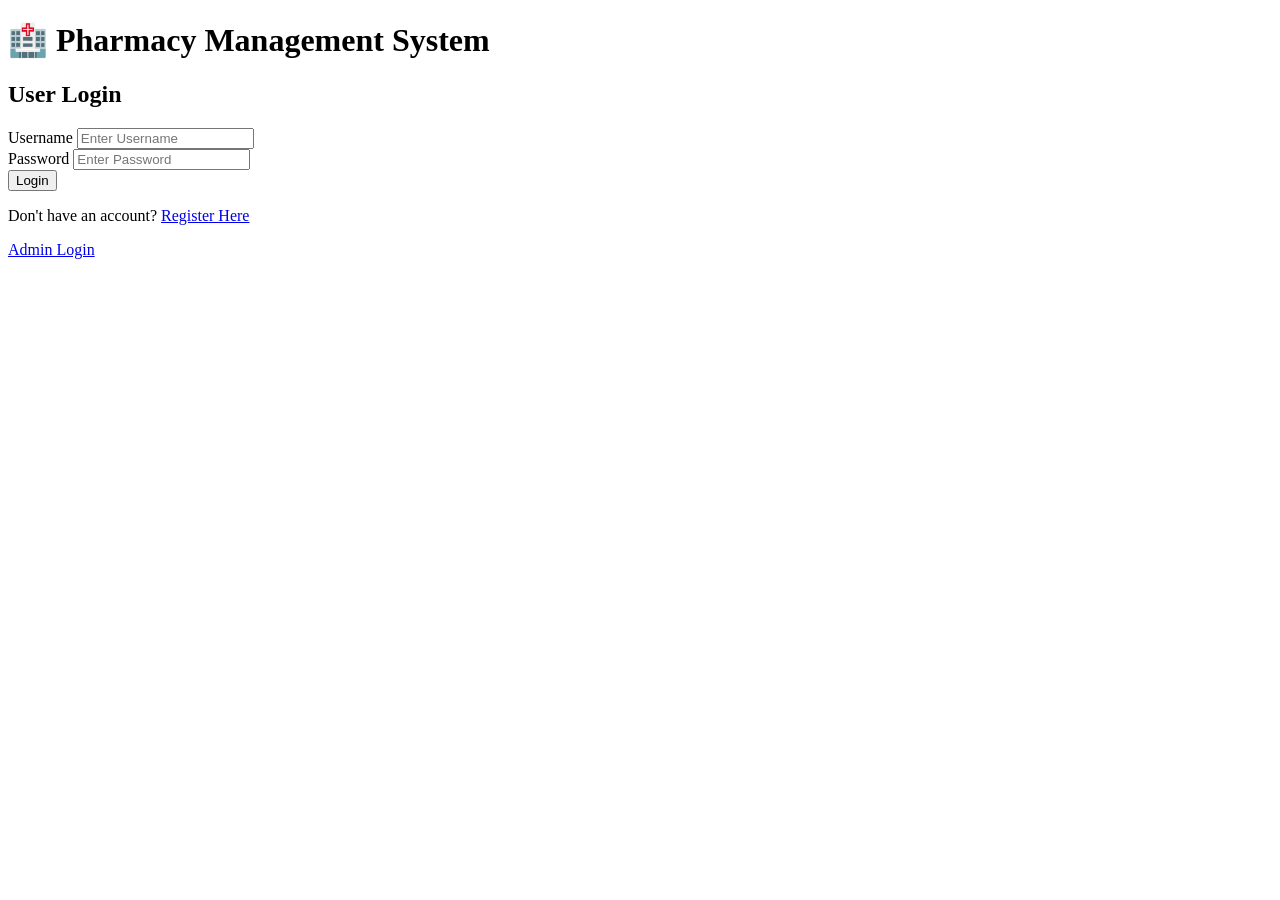
<file: index.html>
<!DOCTYPE html>
<html lang="en">
<head>
    <meta charset="UTF-8">
    <meta name="viewport" content="width=device-width, initial-scale=1.0">
    <title>Pharmacy User Login</title>
    <link rel="stylesheet" href="C:\Users\user\Desktop\PHARMACY PROJECT\css\login.css">
</head>
<body>

    <div class="login-container">

        <h1>🏥 Pharmacy Management System</h1>
        <h2>User Login</h2>

        <form action="C:\Users\user\Desktop\PHARMACY PROJECT\Html\index1.html">

            <div class="input-box">
                <label>Username</label>
                <input type="text" placeholder="Enter Username" required>
            </div>

            <div class="input-box">
                <label>Password</label>
                <input type="password" placeholder="Enter Password" required>
            </div>

            <input type="submit" value="Login" class="login-btn">

        </form>

        <p>
            Don't have an account?
            <a href="registerform.html">Register Here</a>
        </p>

        <p>
            <a href="admin login.html">Admin Login</a>
        </p>

    </div>

</body>
</html>
</file>
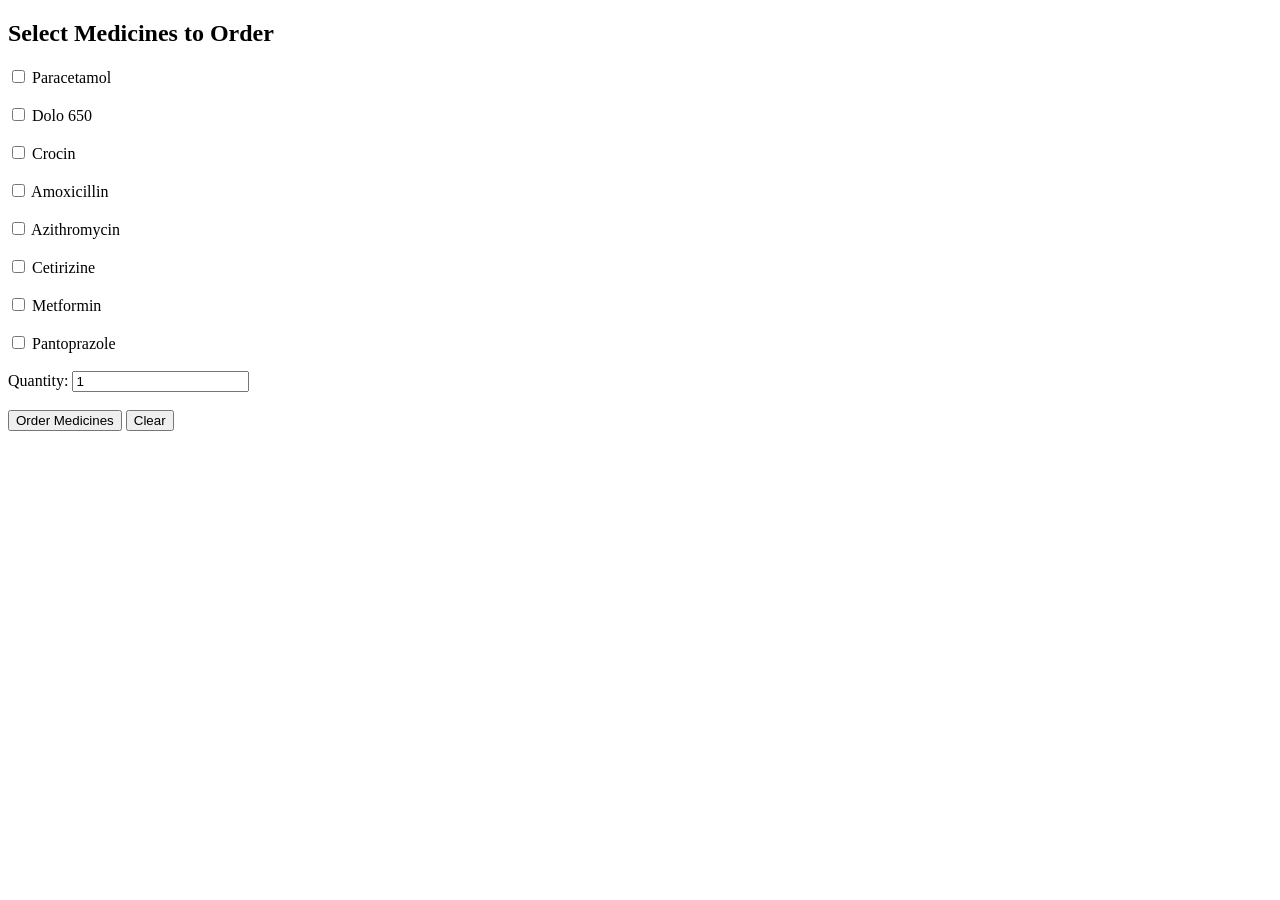
<file: add medicine.html>
<!DOCTYPE html>
<html>
<head>
    <title>Add Medicine</title>
     <link rel="stylesheet" href="C:\Users\user\Desktop\PHARMACY PROJECT\css\add.css">
</head>
<body>

    <h2>Select Medicines to Order</h2>

    <form>

        <input type="checkbox" name="medicine" value="Paracetamol">
        Paracetamol<br><br>

        <input type="checkbox" name="medicine" value="Dolo 650">
        Dolo 650<br><br>

        <input type="checkbox" name="medicine" value="Crocin">
        Crocin<br><br>

        <input type="checkbox" name="medicine" value="Amoxicillin">
        Amoxicillin<br><br>

        <input type="checkbox" name="medicine" value="Azithromycin">
        Azithromycin<br><br>

        <input type="checkbox" name="medicine" value="Cetirizine">
        Cetirizine<br><br>

        <input type="checkbox" name="medicine" value="Metformin">
        Metformin<br><br>

        <input type="checkbox" name="medicine" value="Pantoprazole">
        Pantoprazole<br><br>

        <label>Quantity:</label>
        <input type="number" min="1" value="1"><br><br>

        <input type="button"
               value="Order Medicines"
               onclick="alert('Your medicine order has been placed successfully!')">

        <input type="reset" value="Clear">

    </form>

</body>
</html>
</file>
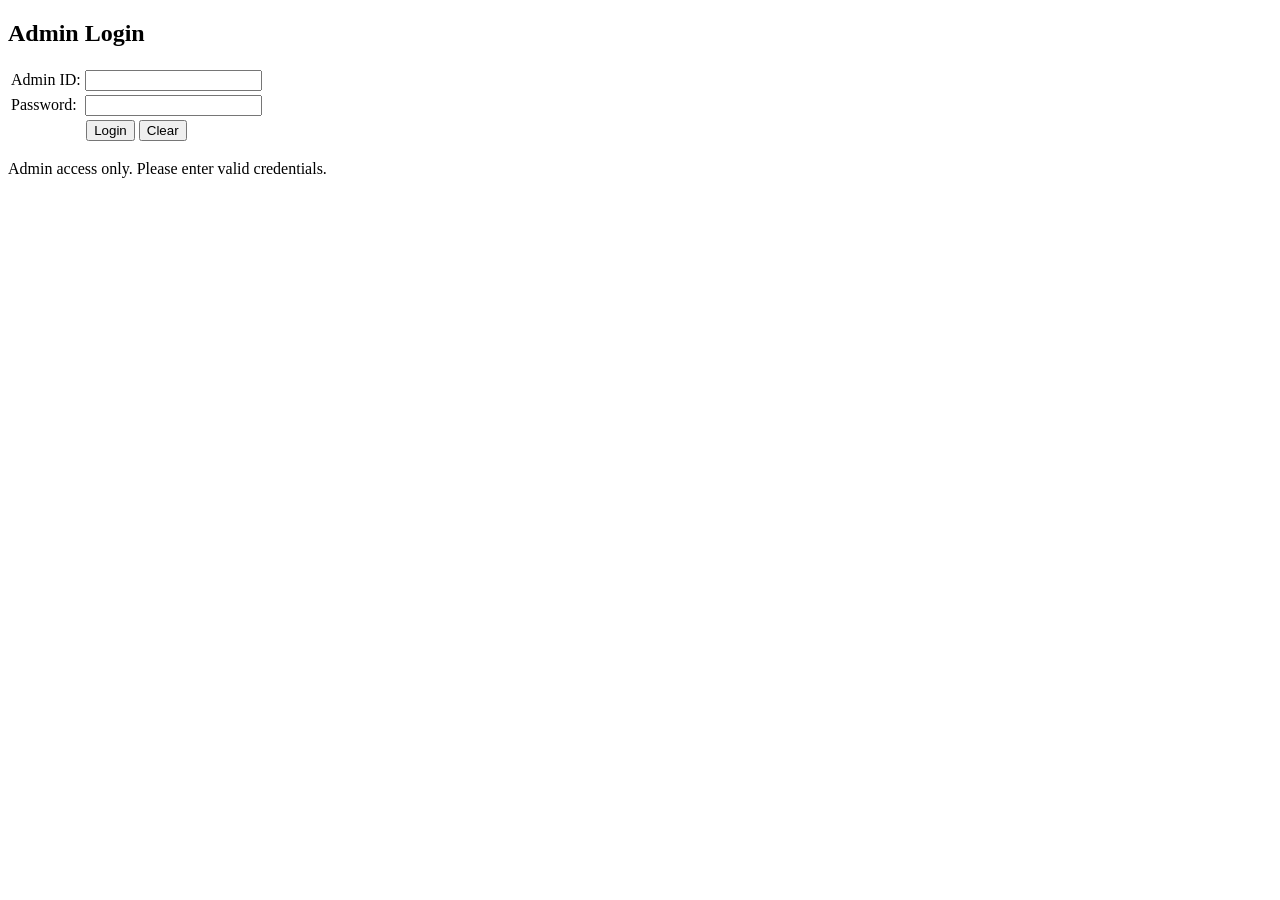
<file: admin login.html>
<!DOCTYPE html>
<html lang="en">
<head>
    <meta charset="UTF-8">
    <meta name="viewport" content="width=device-width, initial-scale=1.0">
    <title>Admin Login</title>
     <link rel="stylesheet" href="C:\Users\user\Desktop\PHARMACY PROJECT\css\admin.css">
</head>
<body>

    <h2>Admin Login</h2>

    <form action="#" method="post">
        <table>
            <tr>
                <td><label for="adminid">Admin ID:</label></td>
                <td><input type="text" id="adminid" name="adminid" required></td>
            </tr>

            <tr>
                <td><label for="password">Password:</label></td>
                <td><input type="password" id="password" name="password" required></td>
            </tr>

            <tr>
                <td colspan="2" align="center">
                    <input type="submit" value="Login">
                    <input type="reset" value="Clear">
                </td>
            </tr>
        </table>
    </form>

    <p>
        Admin access only. Please enter valid credentials.
    </p>

</body>
</html>
</file>
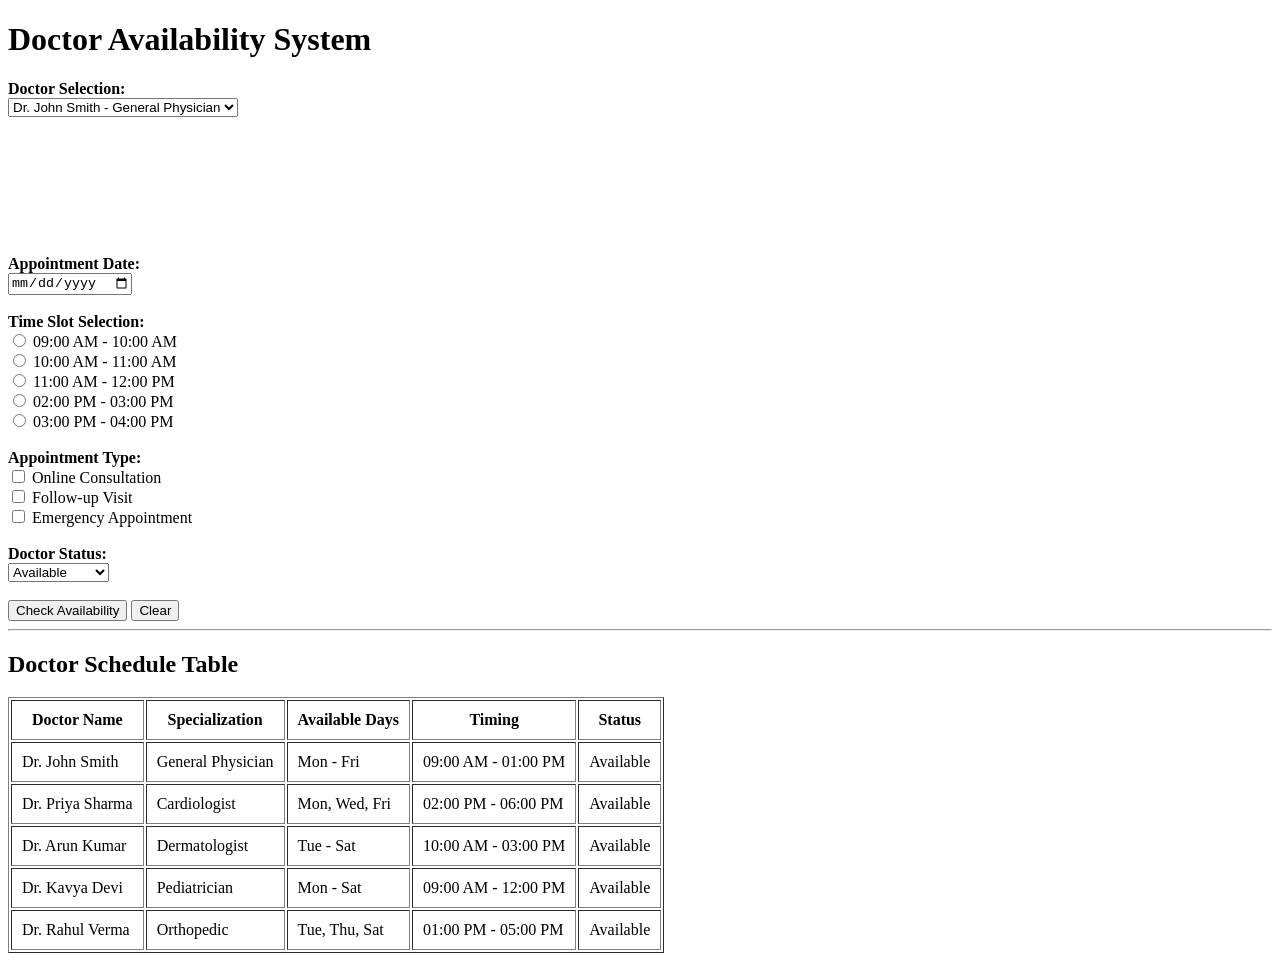
<file: avalbility.html>
<!DOCTYPE html>
<html lang="en">
<head>
    <meta charset="UTF-8">
    <title>Doctor Availability Module</title>
        <link rel="stylesheet" href="C:\Users\user\Desktop\PHARMACY PROJECT\css\doctor.css">
    </head>
<body>

    <h1>Doctor Availability System</h1>

    <!-- Doctor Selection Dropdown -->
    <form>

        <label><b>Doctor Selection:</b></label><br>
        <select>
            <option>Dr. John Smith - General Physician</option>
            <option>Dr. Priya Sharma - Cardiologist</option>
            <option>Dr. Arun Kumar - Dermatologist</option>
            <option>Dr. Kavya Devi - Pediatrician</option>
            <option>Dr. Rahul Verma - Orthopedic</option>
        </select>
        <div style="text-align:center;color:white;margin-bottom:25px;">
    <h3>Book Appointments with Experienced Doctors</h3>
    <p>Select your doctor, choose a time slot, and confirm availability instantly.</p>
</div>

        <br><br>

        <!-- Appointment Date Picker -->
        <label><b>Appointment Date:</b></label><br>
        <input type="date">

        <br><br>

        <!-- Time Slot Selection -->
        <label><b>Time Slot Selection:</b></label><br>

        <input type="radio" name="time"> 09:00 AM - 10:00 AM<br>
        <input type="radio" name="time"> 10:00 AM - 11:00 AM<br>
        <input type="radio" name="time"> 11:00 AM - 12:00 PM<br>
        <input type="radio" name="time"> 02:00 PM - 03:00 PM<br>
        <input type="radio" name="time"> 03:00 PM - 04:00 PM<br>

        <br>

        <!-- Extra Options -->
        <label><b>Appointment Type:</b></label><br>

        <input type="checkbox"> Online Consultation<br>
        <input type="checkbox"> Follow-up Visit<br>
        <input type="checkbox"> Emergency Appointment<br>

        <br>

        <!-- Doctor Status Display -->
        <label><b>Doctor Status:</b></label><br>
        <select>
            <option>Available</option>
            <option>Not Available</option>
            <option>On Leave</option>
        </select>

        <br><br>

        <!-- Buttons -->
        <input type="button"
               value="Check Availability"
               onclick="alert('Doctor is available for selected slot!')">

        <input type="reset" value="Clear">

    </form>

    <hr>

    <!-- Doctor Schedule Table -->
    <h2>Doctor Schedule Table</h2>

    <table border="1" cellpadding="10">
        <tr>
            <th>Doctor Name</th>
            <th>Specialization</th>
            <th>Available Days</th>
            <th>Timing</th>
            <th>Status</th>
        </tr>

        <tr>
            <td>Dr. John Smith</td>
            <td>General Physician</td>
            <td>Mon - Fri</td>
            <td>09:00 AM - 01:00 PM</td>
            <td>Available</td>
        </tr>

        <tr>
            <td>Dr. Priya Sharma</td>
            <td>Cardiologist</td>
            <td>Mon, Wed, Fri</td>
            <td>02:00 PM - 06:00 PM</td>
            <td>Available</td>
        </tr>

        <tr>
            <td>Dr. Arun Kumar</td>
            <td>Dermatologist</td>
            <td>Tue - Sat</td>
            <td>10:00 AM - 03:00 PM</td>
            <td>Available</td>
        </tr>

        <tr>
            <td>Dr. Kavya Devi</td>
            <td>Pediatrician</td>
            <td>Mon - Sat</td>
            <td>09:00 AM - 12:00 PM</td>
            <td>Available</td>
        </tr>

        <tr>
            <td>Dr. Rahul Verma</td>
            <td>Orthopedic</td>
            <td>Tue, Thu, Sat</td>
            <td>01:00 PM - 05:00 PM</td>
            <td>Available</td>
        </tr>
    </table>

</body>
</html>
</file>
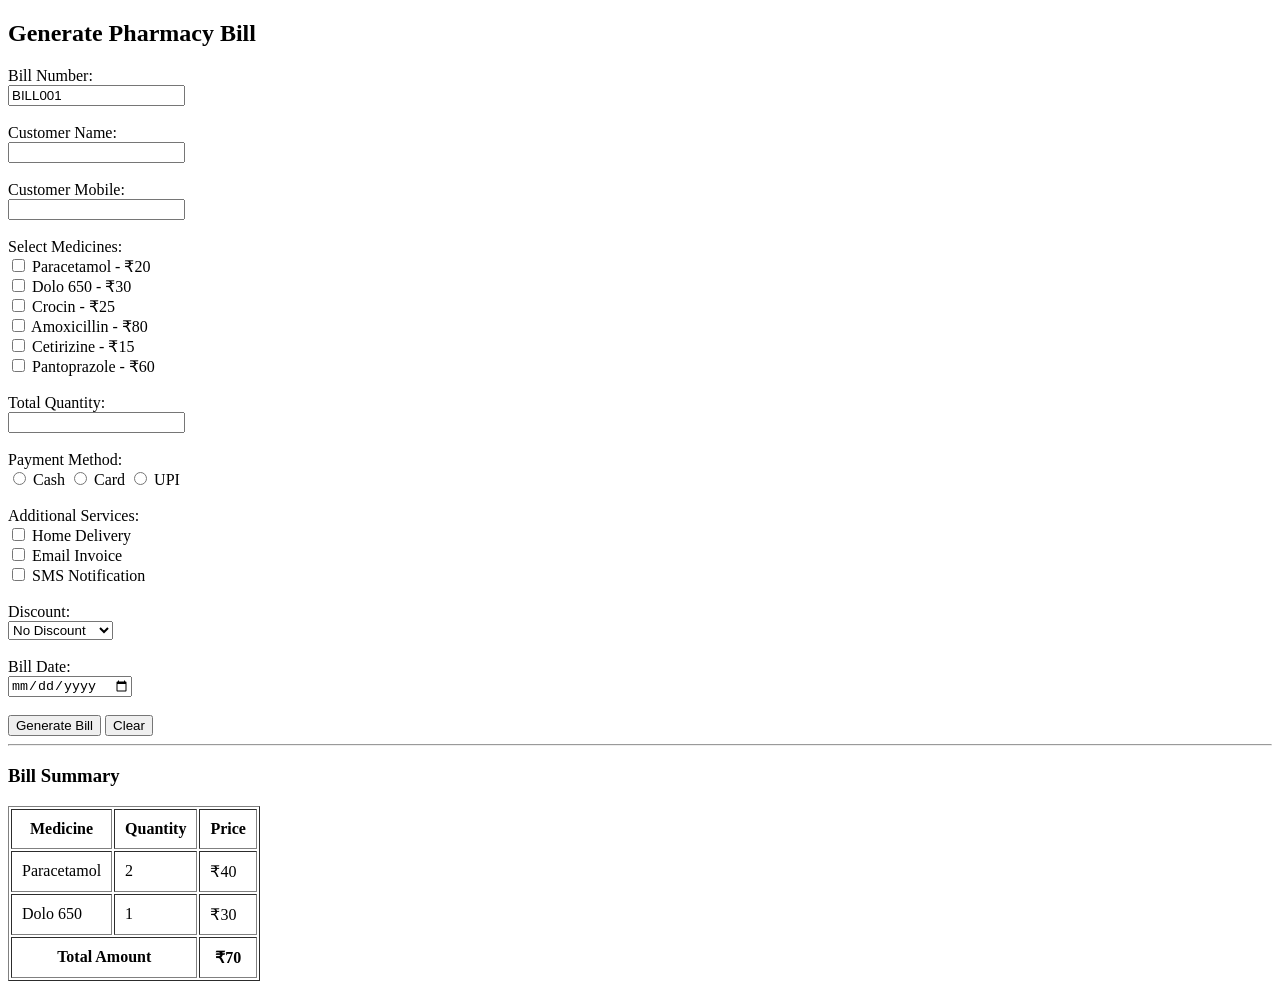
<file: billing.html>
<!DOCTYPE html>
<html lang="en">
<head>
    <meta charset="UTF-8">
    <title>Generate Bill</title>
        <link rel="stylesheet" href="C:\Users\user\Desktop\PHARMACY PROJECT\css\billing.css">
</head>
<body>

    <h2>Generate Pharmacy Bill</h2>

    <form>

        <label>Bill Number:</label><br>
        <input type="text" value="BILL001" readonly><br><br>

        <label>Customer Name:</label><br>
        <input type="text" required><br><br>

        <label>Customer Mobile:</label><br>
        <input type="tel" required><br><br>

        <label>Select Medicines:</label><br>

        <input type="checkbox"> Paracetamol - ₹20<br>
        <input type="checkbox"> Dolo 650 - ₹30<br>
        <input type="checkbox"> Crocin - ₹25<br>
        <input type="checkbox"> Amoxicillin - ₹80<br>
        <input type="checkbox"> Cetirizine - ₹15<br>
        <input type="checkbox"> Pantoprazole - ₹60<br><br>

        <label>Total Quantity:</label><br>
        <input type="number" min="1" required><br><br>

        <label>Payment Method:</label><br>

        <input type="radio" name="payment"> Cash
        <input type="radio" name="payment"> Card
        <input type="radio" name="payment"> UPI
        <br><br>

        <label>Additional Services:</label><br>

        <input type="checkbox"> Home Delivery<br>
        <input type="checkbox"> Email Invoice<br>
        <input type="checkbox"> SMS Notification<br><br>

        <label>Discount:</label><br>
        <select>
            <option>No Discount</option>
            <option>5% Discount</option>
            <option>10% Discount</option>
            <option>15% Discount</option>
        </select>
        <br><br>

        <label>Bill Date:</label><br>
        <input type="date"><br><br>

        <input type="button"
               value="Generate Bill"
               onclick="alert('Bill Generated Successfully!')">

        <input type="reset" value="Clear">

    </form>

    <hr>

    <h3>Bill Summary</h3>

    <table border="1" cellpadding="10">
        <tr>
            <th>Medicine</th>
            <th>Quantity</th>
            <th>Price</th>
        </tr>

        <tr>
            <td>Paracetamol</td>
            <td>2</td>
            <td>₹40</td>
        </tr>

        <tr>
            <td>Dolo 650</td>
            <td>1</td>
            <td>₹30</td>
        </tr>

        <tr>
            <th colspan="2">Total Amount</th>
            <th>₹70</th>
        </tr>
    </table>

</body>
</html>
</file>
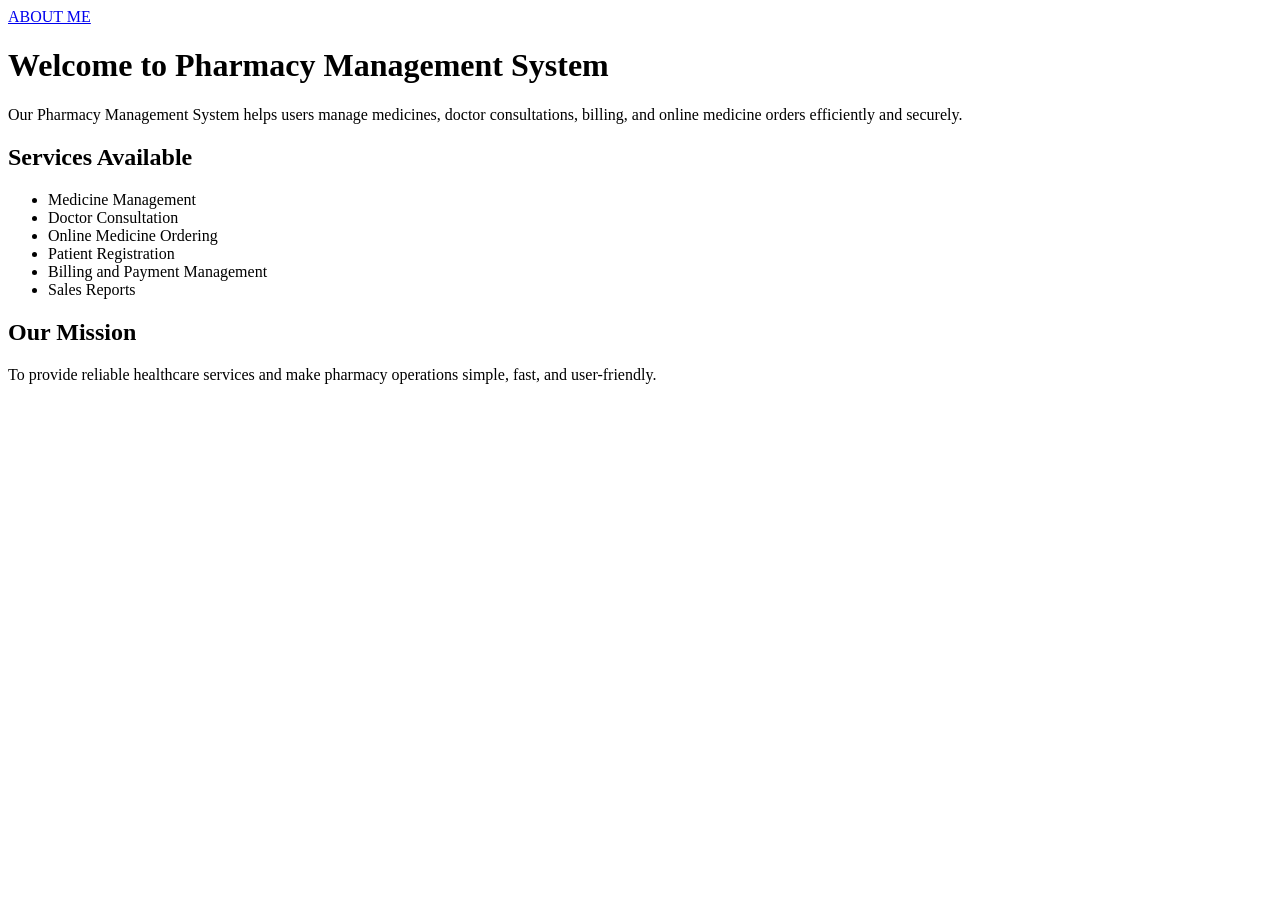
<file: home.html>
<!DOCTYPE html>
<html lang="en">
<head>
    <meta charset="UTF-8">
    <meta name="viewport" content="width=device-width, initial-scale=1.0">
    <title>Home - Pharmacy Management System</title>
   
        <link rel="stylesheet" href="C:\Users\user\Desktop\PHARMACY PROJECT\css\home2.css">
</head>
<body>
<a href="C:\Users\user\Desktop\PHARMACY PROJECT\Html\home2.html" class="about-btn">ABOUT ME</a>
    <h1>Welcome to Pharmacy Management System</h1>

    <p>
        Our Pharmacy Management System helps users manage medicines,
        doctor consultations, billing, and online medicine orders
        efficiently and securely.
    </p>

    <h2>Services Available</h2>
    <ul>
        <li>Medicine Management</li>
        <li>Doctor Consultation</li>
        <li>Online Medicine Ordering</li>
        <li>Patient Registration</li>
        <li>Billing and Payment Management</li>
        <li>Sales Reports</li>
    </ul>

    <h2>Our Mission</h2>
    <p>
        To provide reliable healthcare services and make pharmacy
        operations simple, fast, and user-friendly.
    </p>



</body>
</html>
</file>
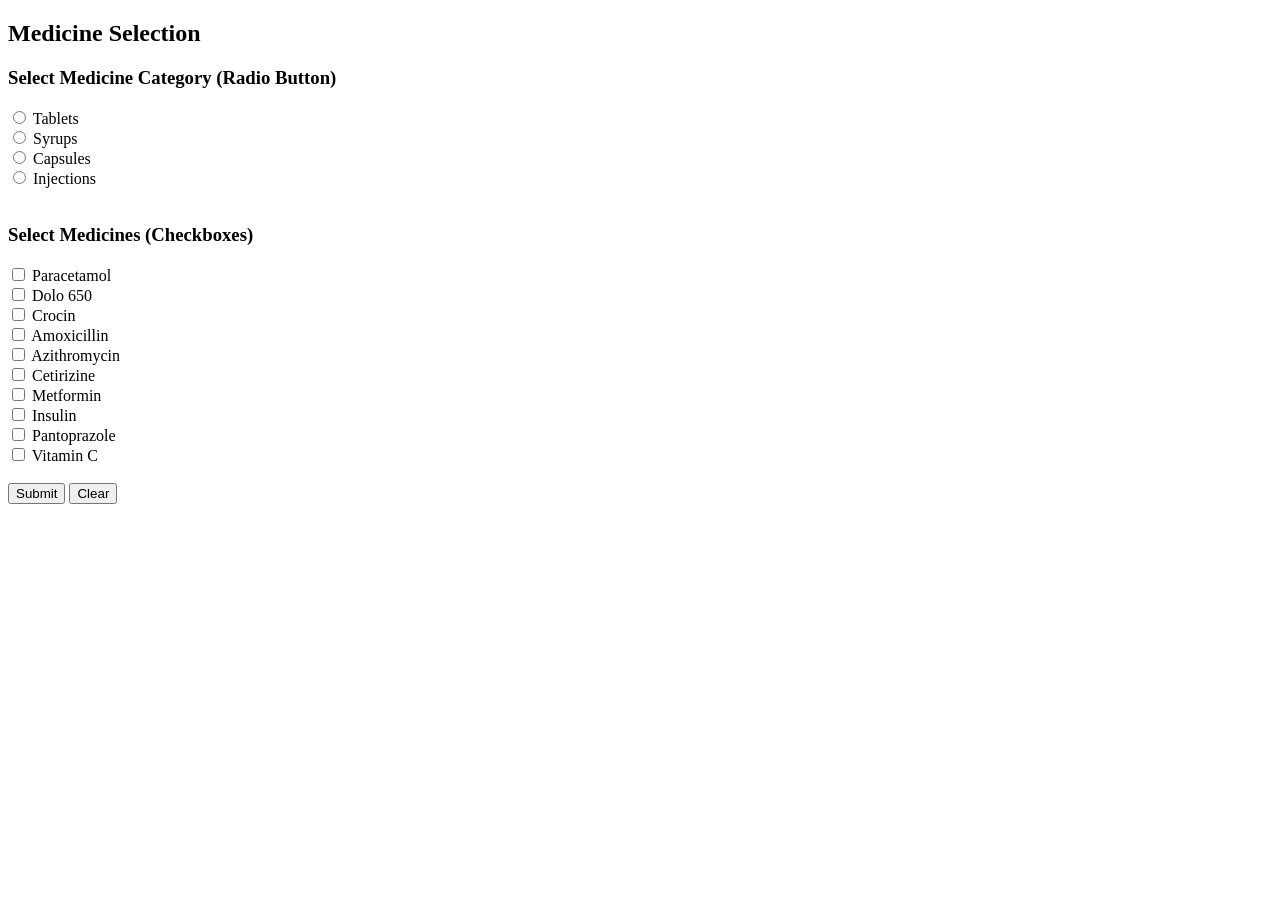
<file: medicine.html>
<!DOCTYPE html>
<html>
<head>
    <title>Medicine List</title>
     <link rel="stylesheet" href="C:\Users\user\Desktop\PHARMACY PROJECT\css\medicine.css">
</head>
<body>

    <h2>Medicine Selection</h2>

    <form>

        <h3>Select Medicine Category (Radio Button)</h3>

        <input type="radio" id="tablet" name="category">
        <label for="tablet">Tablets</label><br>

        <input type="radio" id="syrup" name="category">
        <label for="syrup">Syrups</label><br>

        <input type="radio" id="capsule" name="category">
        <label for="capsule">Capsules</label><br>

        <input type="radio" id="injection" name="category">
        <label for="injection">Injections</label><br><br>


        <h3>Select Medicines (Checkboxes)</h3>

        <input type="checkbox" id="paracetamol">
        <label for="paracetamol">Paracetamol</label><br>

        <input type="checkbox" id="dolo650">
        <label for="dolo650">Dolo 650</label><br>

        <input type="checkbox" id="crocin">
        <label for="crocin">Crocin</label><br>

        <input type="checkbox" id="amoxicillin">
        <label for="amoxicillin">Amoxicillin</label><br>

        <input type="checkbox" id="azithromycin">
        <label for="azithromycin">Azithromycin</label><br>

        <input type="checkbox" id="cetirizine">
        <label for="cetirizine">Cetirizine</label><br>

        <input type="checkbox" id="metformin">
        <label for="metformin">Metformin</label><br>

        <input type="checkbox" id="insulin">
        <label for="insulin">Insulin</label><br>

        <input type="checkbox" id="pantoprazole">
        <label for="pantoprazole">Pantoprazole</label><br>

        <input type="checkbox" id="vitaminc">
        <label for="vitaminc">Vitamin C</label><br><br>

        <input type="submit" value="Submit">
        <input type="reset" value="Clear">

    </form>

</body>
</html>
</file>
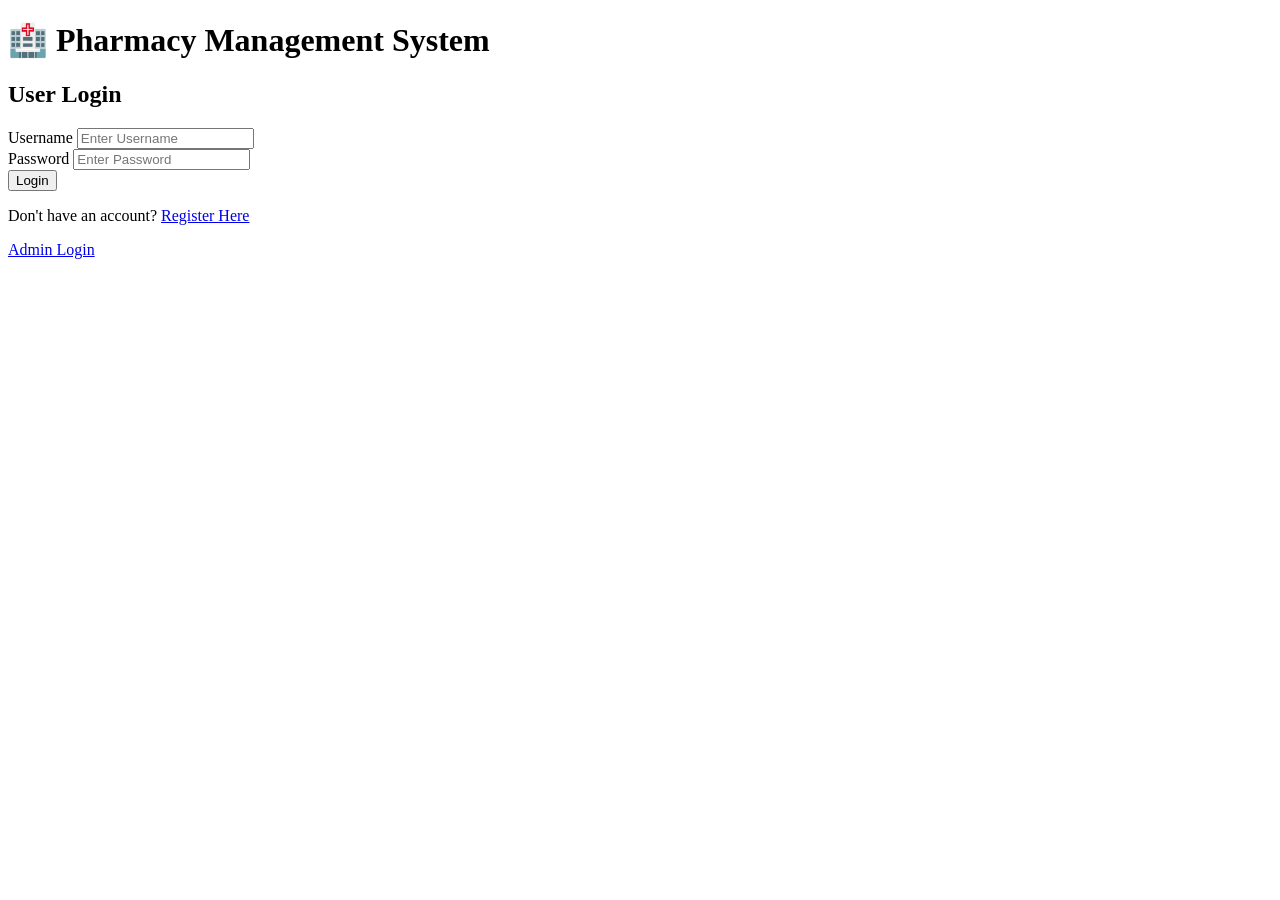
<file: PHARMACY.html>
<!DOCTYPE html>
<html lang="en">
<head>
    <meta charset="UTF-8">
    <meta name="viewport" content="width=device-width, initial-scale=1.0">
    <title>Pharmacy User Login</title>
    <link rel="stylesheet" href="C:\Users\user\Desktop\PHARMACY PROJECT\css\login.css">
</head>
<body>

    <div class="login-container">

        <h1>🏥 Pharmacy Management System</h1>
        <h2>User Login</h2>

        <form action="C:\Users\user\Desktop\PHARMACY PROJECT\Html\index.html">

            <div class="input-box">
                <label>Username</label>
                <input type="text" placeholder="Enter Username" required>
            </div>

            <div class="input-box">
                <label>Password</label>
                <input type="password" placeholder="Enter Password" required>
            </div>

            <input type="submit" value="Login" class="login-btn">

        </form>

        <p>
            Don't have an account?
            <a href="registerform.html">Register Here</a>
        </p>

        <p>
            <a href="admin login.html">Admin Login</a>
        </p>

    </div>

</body>
</html>
</file>
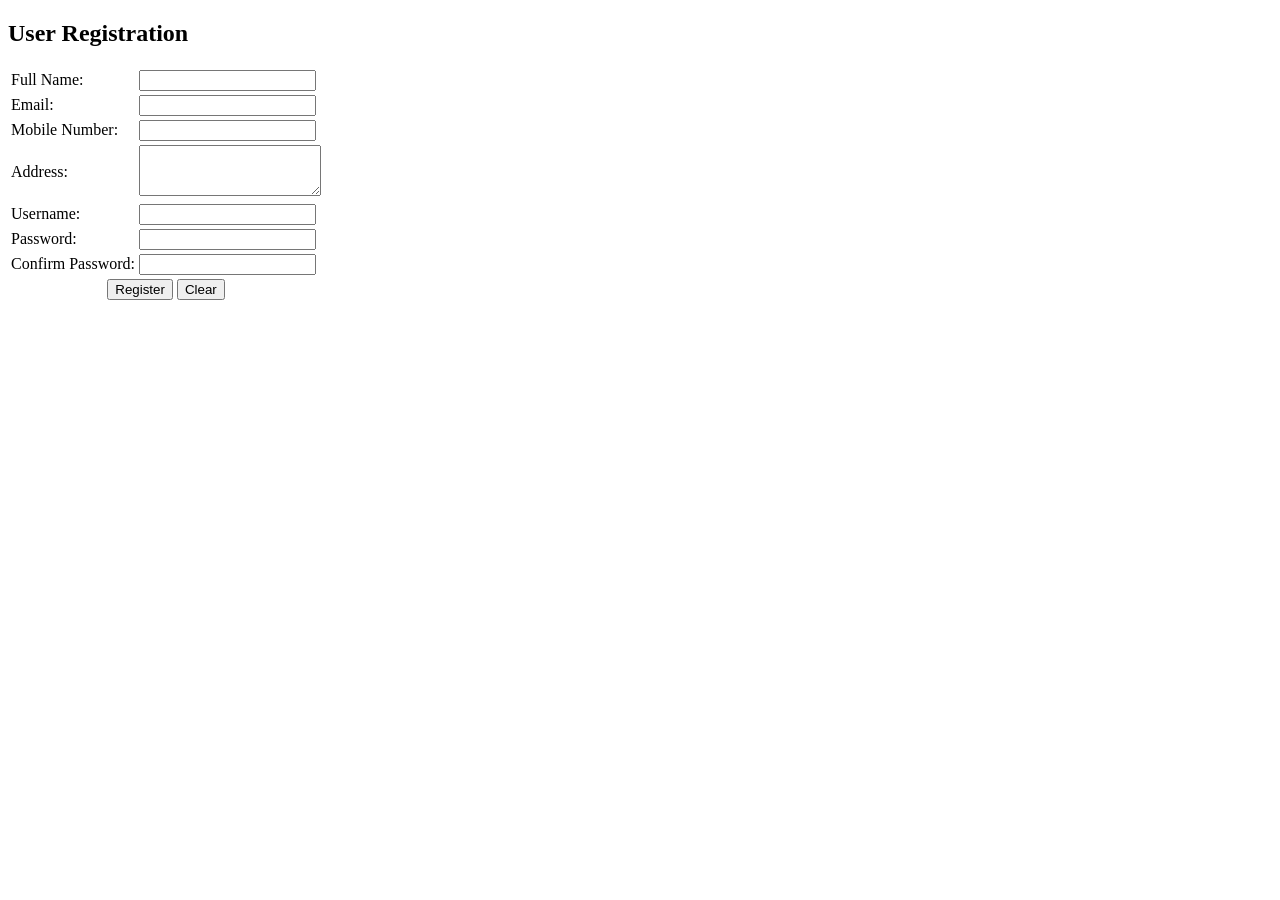
<file: registerfrom.html>
<!DOCTYPE html>
<html lang="en">
<head>
    <meta charset="UTF-8">
    <meta name="viewport" content="width=device-width, initial-scale=1.0">
    <title>User Registration</title>
    <link rel="stylesheet" href="C:\Users\user\Desktop\PHARMACY PROJECT\css\registration.css">
</head>
<body>

    <h2>User Registration</h2>

    <form action="#" method="post">
        <table>
            <tr>
                <td><label for="fullname">Full Name:</label></td>
                <td><input type="text" id="fullname" name="fullname" required></td>
            </tr>

            <tr>
                <td><label for="email">Email:</label></td>
                <td><input type="email" id="email" name="email" required></td>
            </tr>

            <tr>
                <td><label for="mobile">Mobile Number:</label></td>
                <td><input type="tel" id="mobile" name="mobile" required></td>
            </tr>

            <tr>
                <td><label for="address">Address:</label></td>
                <td><textarea id="address" name="address" rows="3" required></textarea></td>
            </tr>

            <tr>
                <td><label for="username">Username:</label></td>
                <td><input type="text" id="username" name="username" required></td>
            </tr>

            <tr>
                <td><label for="password">Password:</label></td>
                <td><input type="password" id="password" name="password" required></td>
            </tr>

            <tr>
                <td><label for="confirmPassword">Confirm Password:</label></td>
                <td><input type="password" id="confirmPassword" name="confirmPassword" required></td>
            </tr>

            <tr>
                <td colspan="2" align="center">
                    <input type="submit" value="Register">
                    <input type="reset" value="Clear">
                </td>
            </tr>
        </table>
      


    </form>
</body>
</html>
</file>
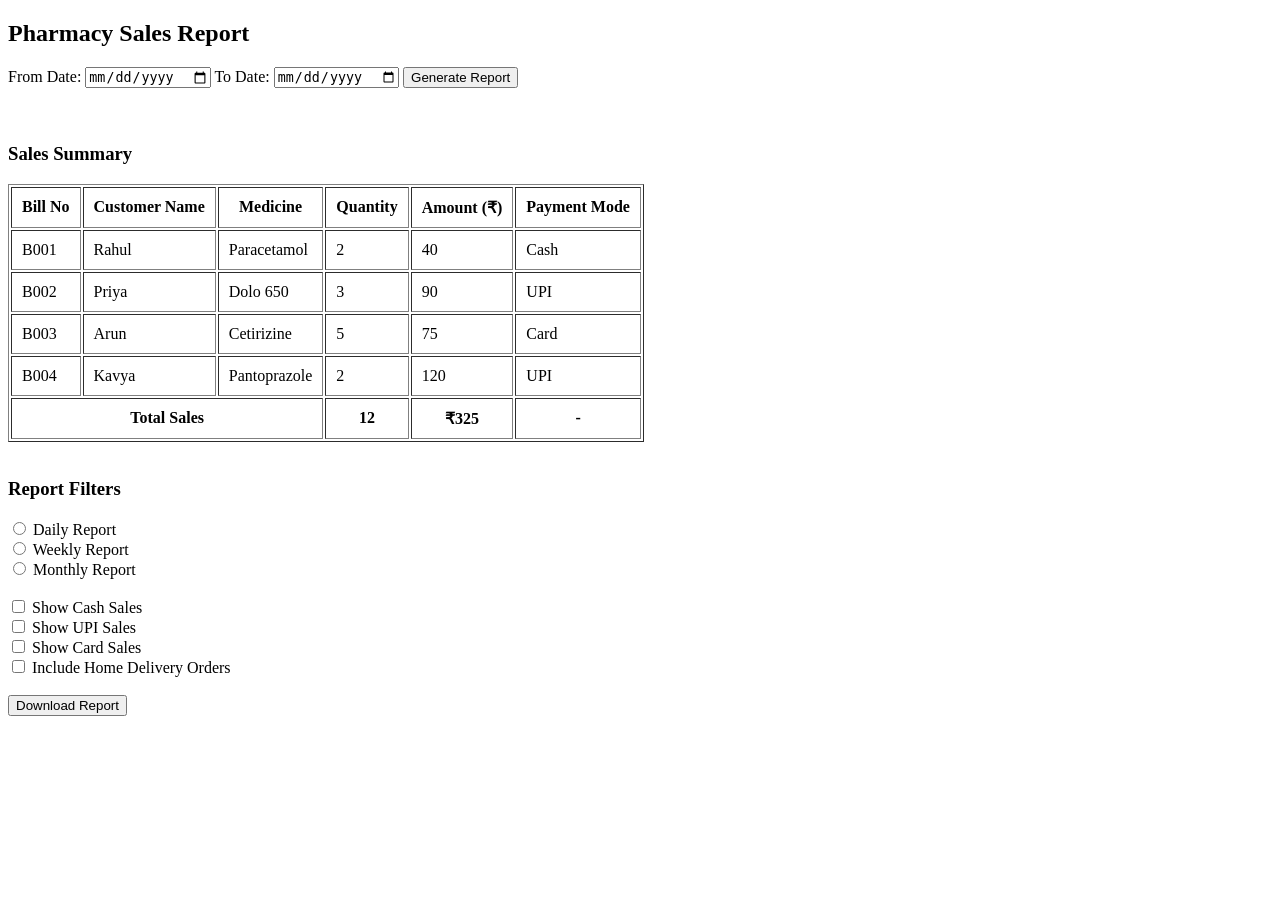
<file: sales-report.html>
<!DOCTYPE html>
<html lang="en">
<head>
    <meta charset="UTF-8">
    <meta name="viewport" content="width=device-width, initial-scale=1.0">
    <title>Sales Report</title>
     <link rel="stylesheet" href="C:\Users\user\Desktop\PHARMACY PROJECT\css\sales.css">
</head>
<body>

    <h2>Pharmacy Sales Report</h2>

    <form>

        <label for="fromDate">From Date:</label>
        <input type="date" id="fromDate" name="fromDate">

        <label for="toDate">To Date:</label>
        <input type="date" id="toDate" name="toDate">

        <input type="button"
               value="Generate Report"
               onclick="alert('Sales Report Generated Successfully!')">

    </form>

    <br><br>

    <h3>Sales Summary</h3>

    <table border="1" cellpadding="10">
        <tr>
            <th>Bill No</th>
            <th>Customer Name</th>
            <th>Medicine</th>
            <th>Quantity</th>
            <th>Amount (₹)</th>
            <th>Payment Mode</th>
        </tr>

        <tr>
            <td>B001</td>
            <td>Rahul</td>
            <td>Paracetamol</td>
            <td>2</td>
            <td>40</td>
            <td>Cash</td>
        </tr>

        <tr>
            <td>B002</td>
            <td>Priya</td>
            <td>Dolo 650</td>
            <td>3</td>
            <td>90</td>
            <td>UPI</td>
        </tr>

        <tr>
            <td>B003</td>
            <td>Arun</td>
            <td>Cetirizine</td>
            <td>5</td>
            <td>75</td>
            <td>Card</td>
        </tr>

        <tr>
            <td>B004</td>
            <td>Kavya</td>
            <td>Pantoprazole</td>
            <td>2</td>
            <td>120</td>
            <td>UPI</td>
        </tr>

        <tr>
            <th colspan="3">Total Sales</th>
            <th>12</th>
            <th>₹325</th>
            <th>-</th>
        </tr>
    </table>

    <br>

    <h3>Report Filters</h3>

    <input type="radio" name="reportType"> Daily Report<br>
    <input type="radio" name="reportType"> Weekly Report<br>
    <input type="radio" name="reportType"> Monthly Report<br><br>

    <input type="checkbox"> Show Cash Sales<br>
    <input type="checkbox"> Show UPI Sales<br>
    <input type="checkbox"> Show Card Sales<br>
    <input type="checkbox"> Include Home Delivery Orders<br><br>

    <input type="button"
           value="Download Report"
           onclick="alert('Report Downloaded Successfully!')">

</body>
</html>
</file>
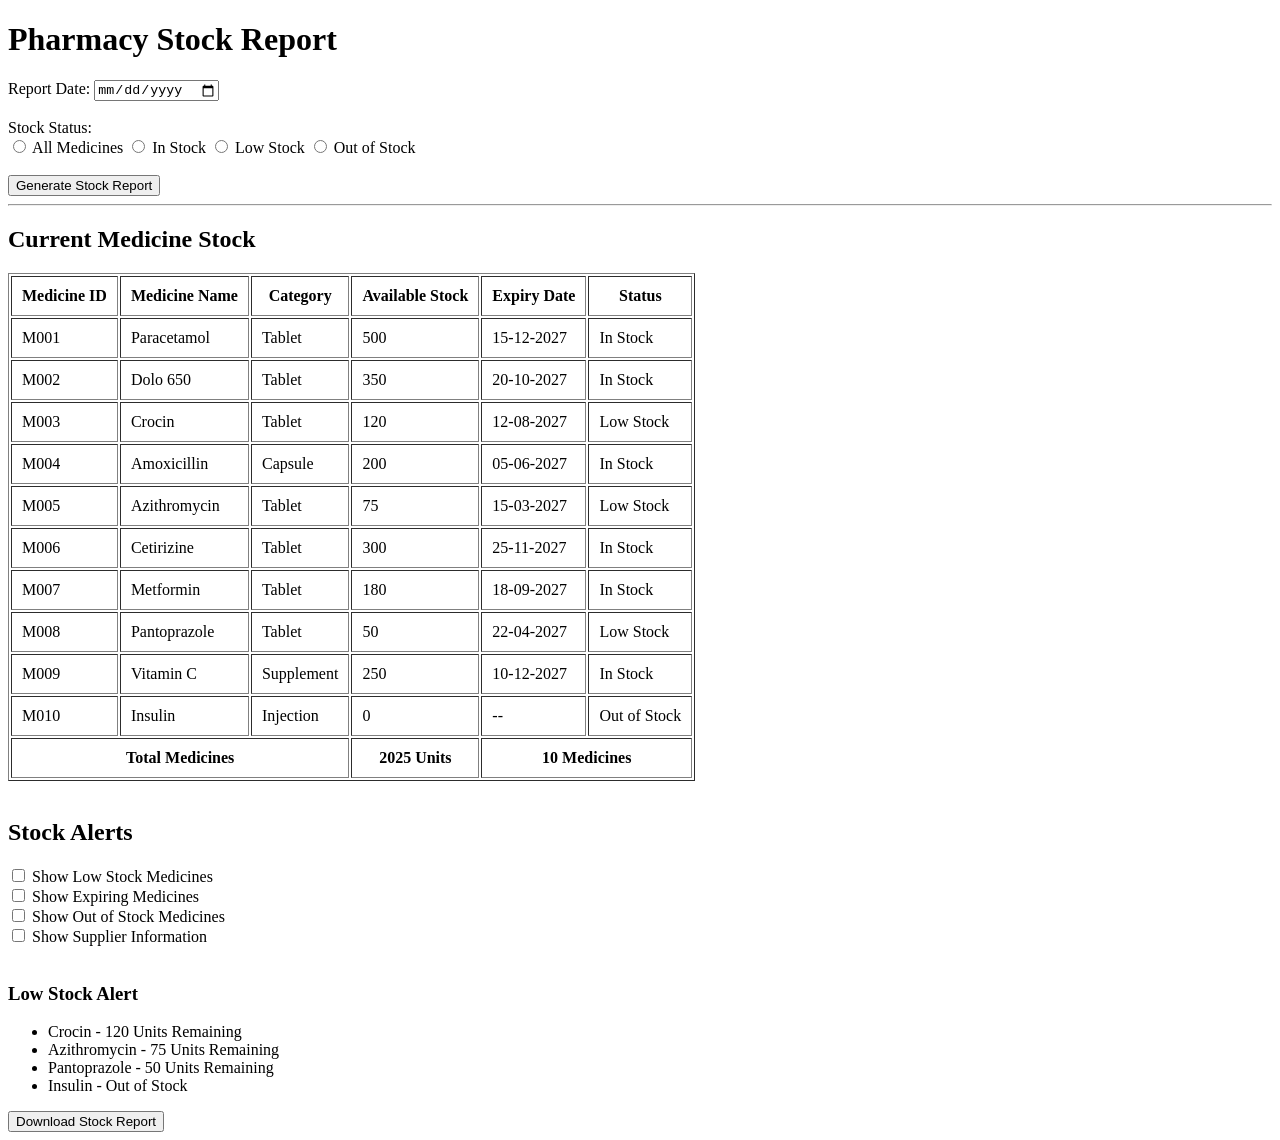
<file: stockreport.html>
<!DOCTYPE html>
<html lang="en">
<head>
    <meta charset="UTF-8">
    <meta name="viewport" content="width=device-width, initial-scale=1.0">
    <title>Stock Report</title>
     <link rel="stylesheet" href="C:\Users\user\Desktop\PHARMACY PROJECT\css\stock.css">
</head>
<body>

    <h1>Pharmacy Stock Report</h1>

    <form>

        <label for="reportDate">Report Date:</label>
        <input type="date" id="reportDate" name="reportDate">

        <br><br>

        <label>Stock Status:</label><br>

        <input type="radio" name="stockStatus">
        All Medicines

        <input type="radio" name="stockStatus">
        In Stock

        <input type="radio" name="stockStatus">
        Low Stock

        <input type="radio" name="stockStatus">
        Out of Stock

        <br><br>

        <input type="button"
               value="Generate Stock Report"
               onclick="alert('Stock Report Generated Successfully!')">

    </form>

    <hr>

    <h2>Current Medicine Stock</h2>

    <table border="1" cellpadding="10">
        <tr>
            <th>Medicine ID</th>
            <th>Medicine Name</th>
            <th>Category</th>
            <th>Available Stock</th>
            <th>Expiry Date</th>
            <th>Status</th>
        </tr>

        <tr>
            <td>M001</td>
            <td>Paracetamol</td>
            <td>Tablet</td>
            <td>500</td>
            <td>15-12-2027</td>
            <td>In Stock</td>
        </tr>

        <tr>
            <td>M002</td>
            <td>Dolo 650</td>
            <td>Tablet</td>
            <td>350</td>
            <td>20-10-2027</td>
            <td>In Stock</td>
        </tr>

        <tr>
            <td>M003</td>
            <td>Crocin</td>
            <td>Tablet</td>
            <td>120</td>
            <td>12-08-2027</td>
            <td>Low Stock</td>
        </tr>

        <tr>
            <td>M004</td>
            <td>Amoxicillin</td>
            <td>Capsule</td>
            <td>200</td>
            <td>05-06-2027</td>
            <td>In Stock</td>
        </tr>

        <tr>
            <td>M005</td>
            <td>Azithromycin</td>
            <td>Tablet</td>
            <td>75</td>
            <td>15-03-2027</td>
            <td>Low Stock</td>
        </tr>

        <tr>
            <td>M006</td>
            <td>Cetirizine</td>
            <td>Tablet</td>
            <td>300</td>
            <td>25-11-2027</td>
            <td>In Stock</td>
        </tr>

        <tr>
            <td>M007</td>
            <td>Metformin</td>
            <td>Tablet</td>
            <td>180</td>
            <td>18-09-2027</td>
            <td>In Stock</td>
        </tr>

        <tr>
            <td>M008</td>
            <td>Pantoprazole</td>
            <td>Tablet</td>
            <td>50</td>
            <td>22-04-2027</td>
            <td>Low Stock</td>
        </tr>

        <tr>
            <td>M009</td>
            <td>Vitamin C</td>
            <td>Supplement</td>
            <td>250</td>
            <td>10-12-2027</td>
            <td>In Stock</td>
        </tr>

        <tr>
            <td>M010</td>
            <td>Insulin</td>
            <td>Injection</td>
            <td>0</td>
            <td>--</td>
            <td>Out of Stock</td>
        </tr>

        <tr>
            <th colspan="3">Total Medicines</th>
            <th>2025 Units</th>
            <th colspan="2">10 Medicines</th>
        </tr>
    </table>

    <br>

    <h2>Stock Alerts</h2>

    <input type="checkbox"> Show Low Stock Medicines <br>
    <input type="checkbox"> Show Expiring Medicines <br>
    <input type="checkbox"> Show Out of Stock Medicines <br>
    <input type="checkbox"> Show Supplier Information <br><br>

    <h3>Low Stock Alert</h3>
    <ul>
        <li>Crocin - 120 Units Remaining</li>
        <li>Azithromycin - 75 Units Remaining</li>
        <li>Pantoprazole - 50 Units Remaining</li>
        <li>Insulin - Out of Stock</li>
    </ul>

    <input type="button"
           value="Download Stock Report"
           onclick="alert('Stock Report Downloaded Successfully!')">

</body>
</html>
</file>
